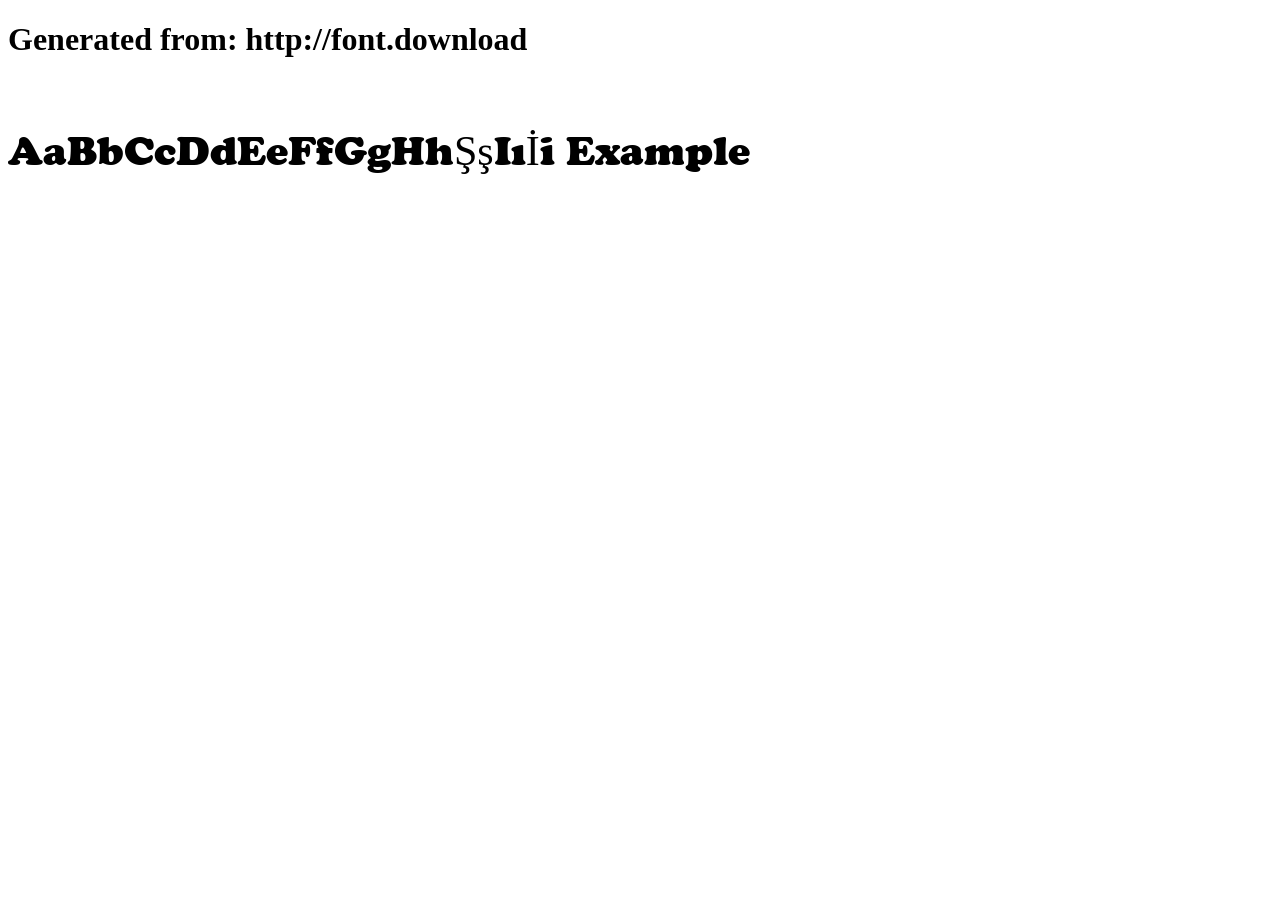
<file: fonts/cooper-black-webfont/example.html>
<!DOCTYPE html>
<html xmlns="http://www.w3.org/1999/xhtml">
<head>
    <meta http-equiv="Content-Type" content="text/html; charset=utf-8"/>
    <link rel="stylesheet" type="text/css"
          href="style.css"/>
</head>

<body>

<h1>Generated from: http://font.download</h1><br/>
<h1 style="font-family:'Cooper Black Regular';font-weight:normal;font-size:42px">AaBbCcDdEeFfGgHhŞşIıİi Example</h1>


</body>
</html>
</file>
<file: fonts/cooper-black-webfont/style.css>
/* #### Generated By: http://font.download #### */

    @font-face {
    font-family: 'Cooper Black Regular';
    font-style: normal;
    font-weight: normal;
    src: local('Cooper Black Regular'), url('COOPBL.woff') format('woff');
    }
</file>
